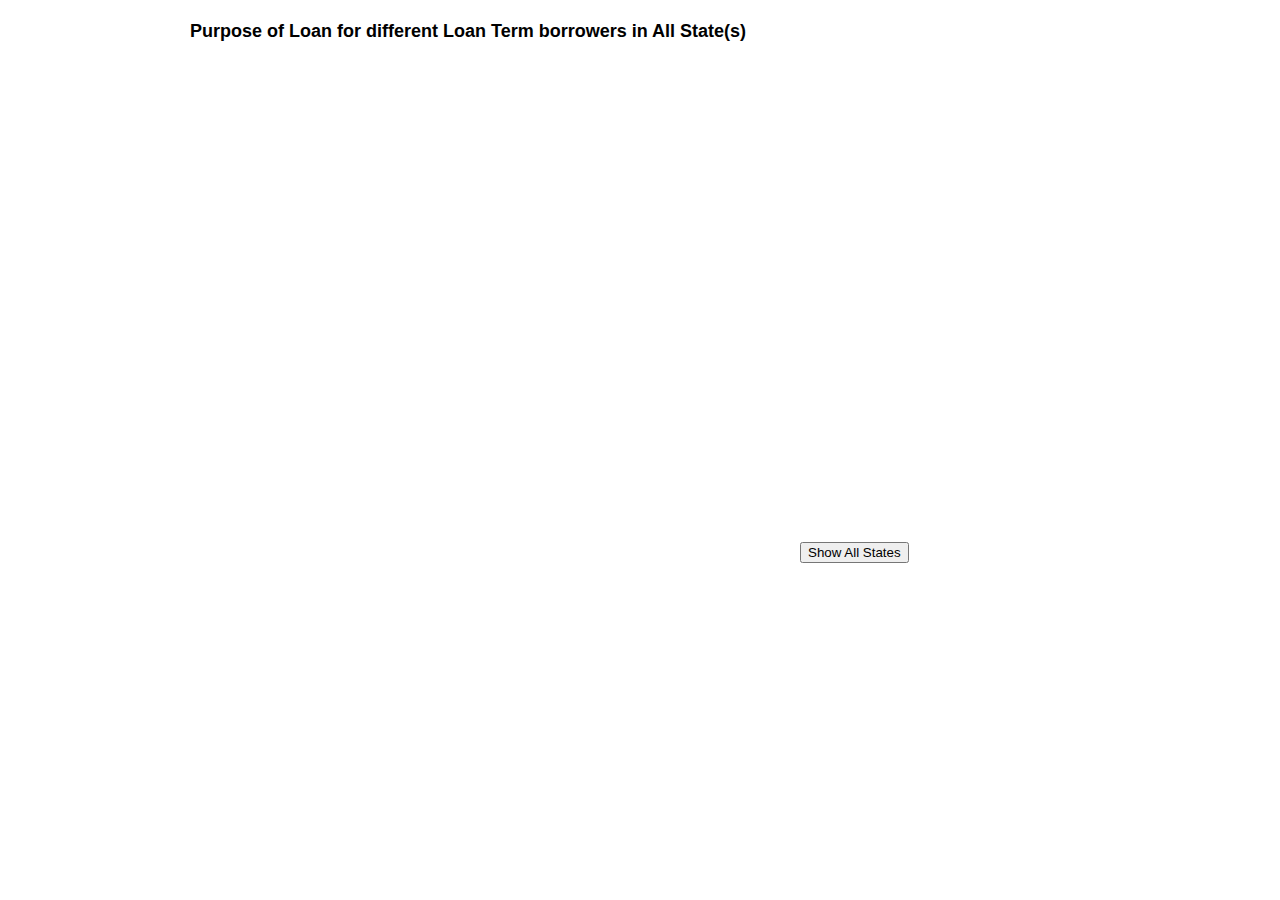
<file: other/newradar/index.html>
<!DOCTYPE html>
<html>
  <head>
    <meta http-equiv="Content-Type" content="text/html;charset=utf-8"/>
  <title>Radar chart</title>
    <script src="http://d3js.org/d3.v4.min.js"></script>
    <!-- <script src="scripts/d3.v4"></script> -->
	<script src="RadarChart.js"></script>
	<style>
		body {
		  overflow: hidden;
		  margin: 0;
		  font-size: 14px;
		  font-family: "Helvetica Neue", Helvetica;
		}

		#chart {
		  position: absolute;
		  top: 50px;
		  left: 100px;
		}
	</style>
  </head>
  <body>
    <div><font size="4"><br><b>&emsp;&emsp;&emsp;&emsp;&emsp;&emsp;&emsp;&emsp;
      &emsp;&emsp;
      Purpose of Loan for different Loan Term borrowers in <span id="showstate">All</span> State(s)
    </b></font></div>
    <div id="body">
	  <div id="chart"></div>
    <button style="position: relative; top: 500px; left: 800px;" onclick="mydraw('All')">Show All States</button>
    </div>

    <script type="text/javascript" src="script.js"></script>

  </body>
</html>
</file>
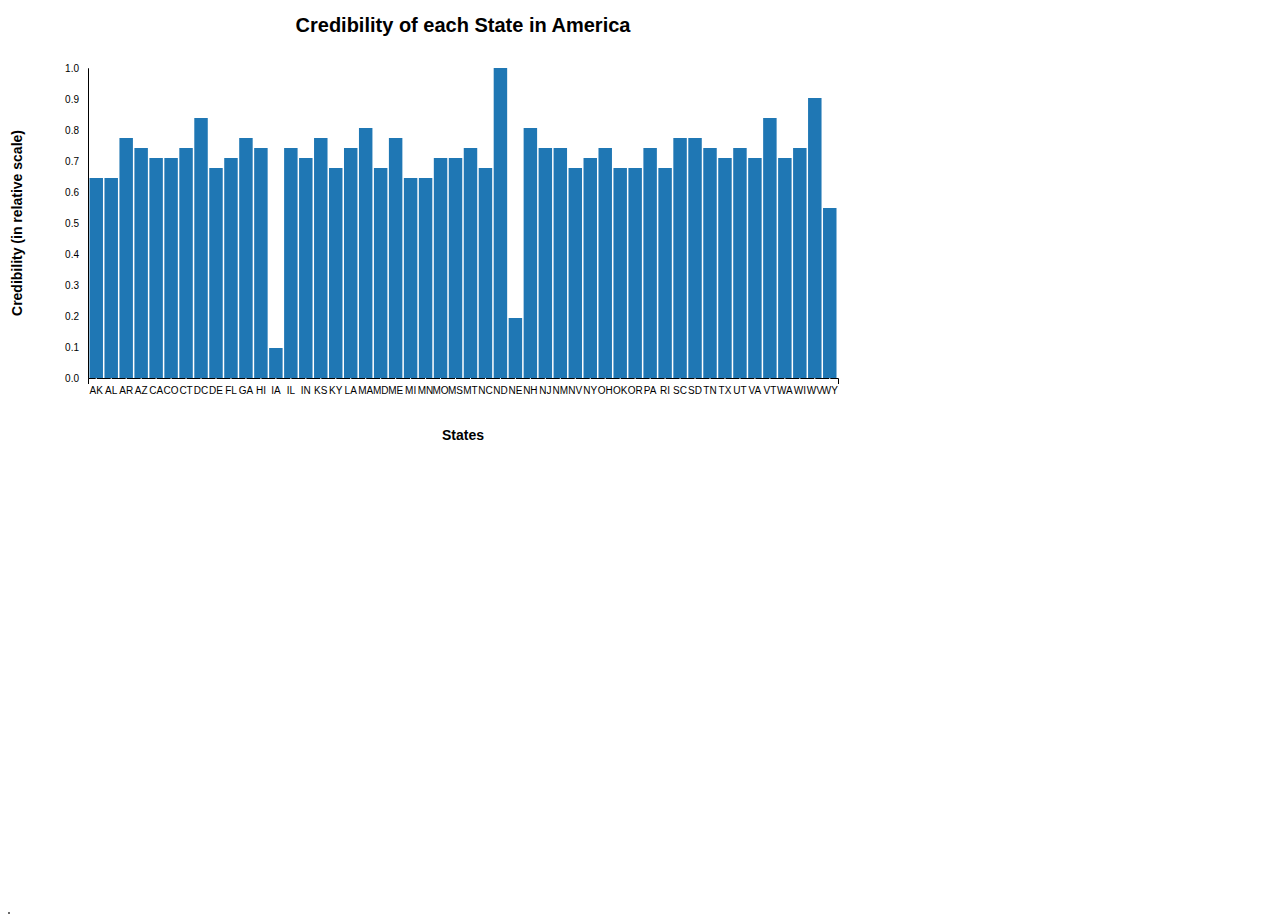
<file: bar.html>
<!DOCTYPE html>
<html lang="en" dir="ltr">
  <head>
    <meta charset="utf-8">
    <meta name="viewport" content="width=device-width, initial-scale=1">
    <link href="style.css" rel="stylesheet">
    <title>Assignment 5</title>
  </head>
  <body>
      <svg style="width:100%; height:100%;" id="rect"></svg>

    <script src="scripts/d3.v4.js"></script>
    <script src="barchart.js"></script>
  </body>
</html>
</file>
<file: style.css>
body, html {
  width: 100%;
  height: 100%;
}

/* svg {
  width:50%;
  height:100%;
  float: left;
} */

.half {
  width:100%;
  height:50%;
  float: left;
}
.all {
  width:100%;
  height:100%;
  float: left;
}
.panel {
  width:50%;
  height:100%;
  float: left;
}


.line {
  fill: none;
  stroke: steelblue;
  stroke-width: 2px;
}

.tooltip{
  font-family: sans-serif;
  font-size: 12px;
  width:auto;
  height: auto;
  position: absolute;
  text-align: center;
  border-style: solid;
  border-width: thin;
  background-color: white;
  border-radius: 6px;
  }

#chart{
  position: relative;
  top: 8%;
  padding-top: 5px;
}
/* #chart {
  position: absolute;
  top: 50px;
  left: 100px;
} */
#chart2{
  width: 800px;
  margin: 0 auto;
}
.background {
  fill: #eee;
}

line {
  stroke: #fff;
}

text.active {
  fill: red;
}

.day {
  fill: #fff;
  stroke: #ccc;
}

.month {
  fill: none;
  stroke: #fff;
  stroke-width: 4px;
}
.year-title {
  font-size: 1.5em;
}

/* color ranges */
.RdYlGn .q10-11{fill:rgb(165,0,38)}
.RdYlGn .q9-11{fill:rgb(215,48,39)}
.RdYlGn .q8-11{fill:rgb(244,109,67)}
.RdYlGn .q7-11{fill:rgb(253,174,97)}
.RdYlGn .q6-11{fill:rgb(254,224,139)}
.RdYlGn .q5-11{fill:rgb(255,255,191)}
.RdYlGn .q4-11{fill:rgb(217,239,139)}
.RdYlGn .q3-11{fill:rgb(166,217,106)}
.RdYlGn .q2-11{fill:rgb(102,189,99)}
.RdYlGn .q1-11{fill:rgb(26,152,80)}
.RdYlGn .q0-11{fill:rgb(0,104,55)}

/* hover info */
#tooltip {
  background-color: #fff;
  border: 2px solid #ccc;
  padding: 10px;
}
</file>
